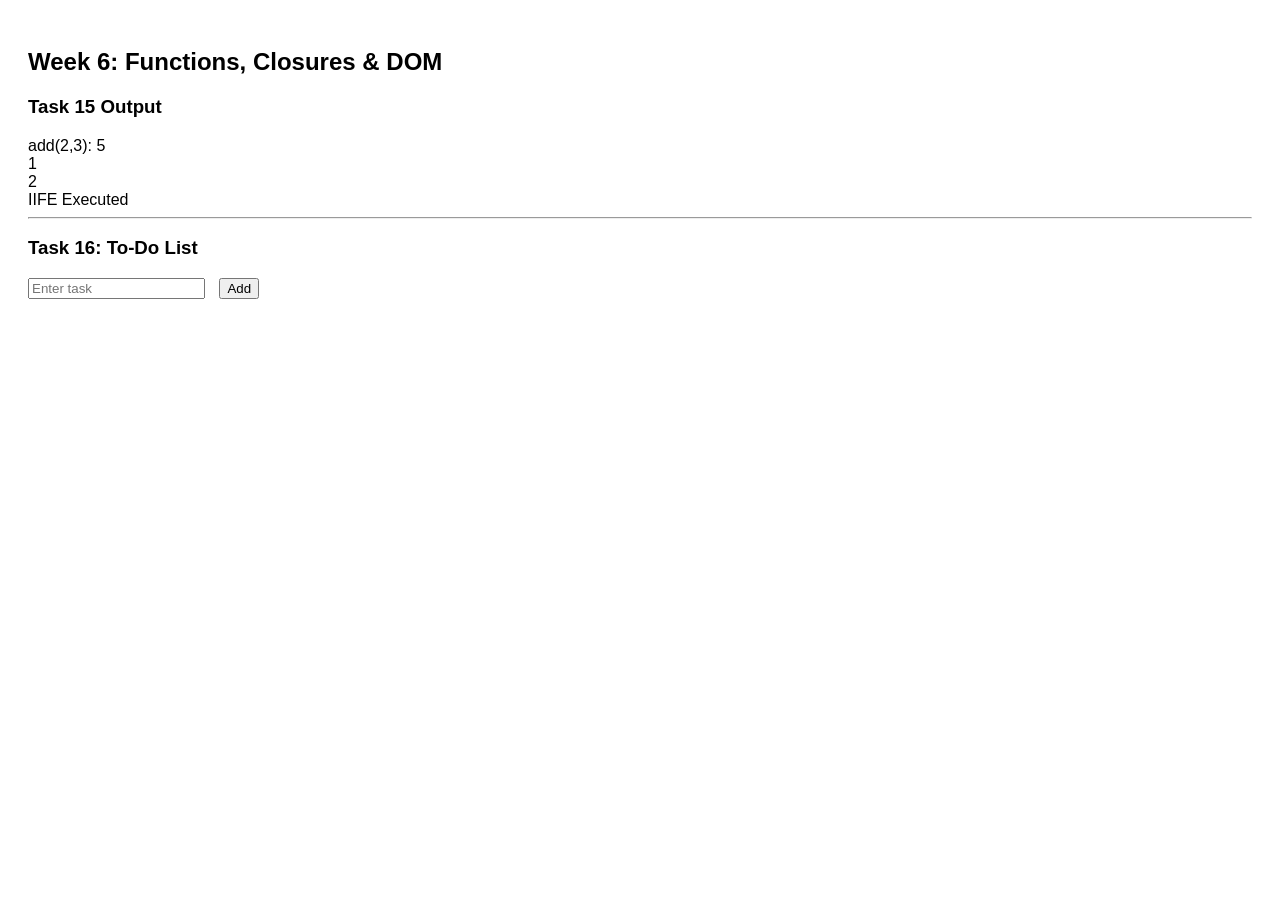
<file: week 6/index.html>
<!DOCTYPE html>
<html>
<head>
  <title>Week 6 – Functions & DOM</title>
  <style>
    body { font-family: Arial; padding: 20px; }
    li { margin: 5px 0; }
    button { margin-left: 10px; }
  </style>
</head>
<body>

<h2>Week 6: Functions, Closures & DOM</h2>

<h3>Task 15 Output</h3>
<div id="output"></div>

<hr>

<h3>Task 16: To-Do List</h3>

<input type="text" id="taskInput" placeholder="Enter task">
<button onclick="addTask()">Add</button>

<ul id="taskList"></ul>

<script src="script.js"></script>

</body>
</html>
</file>
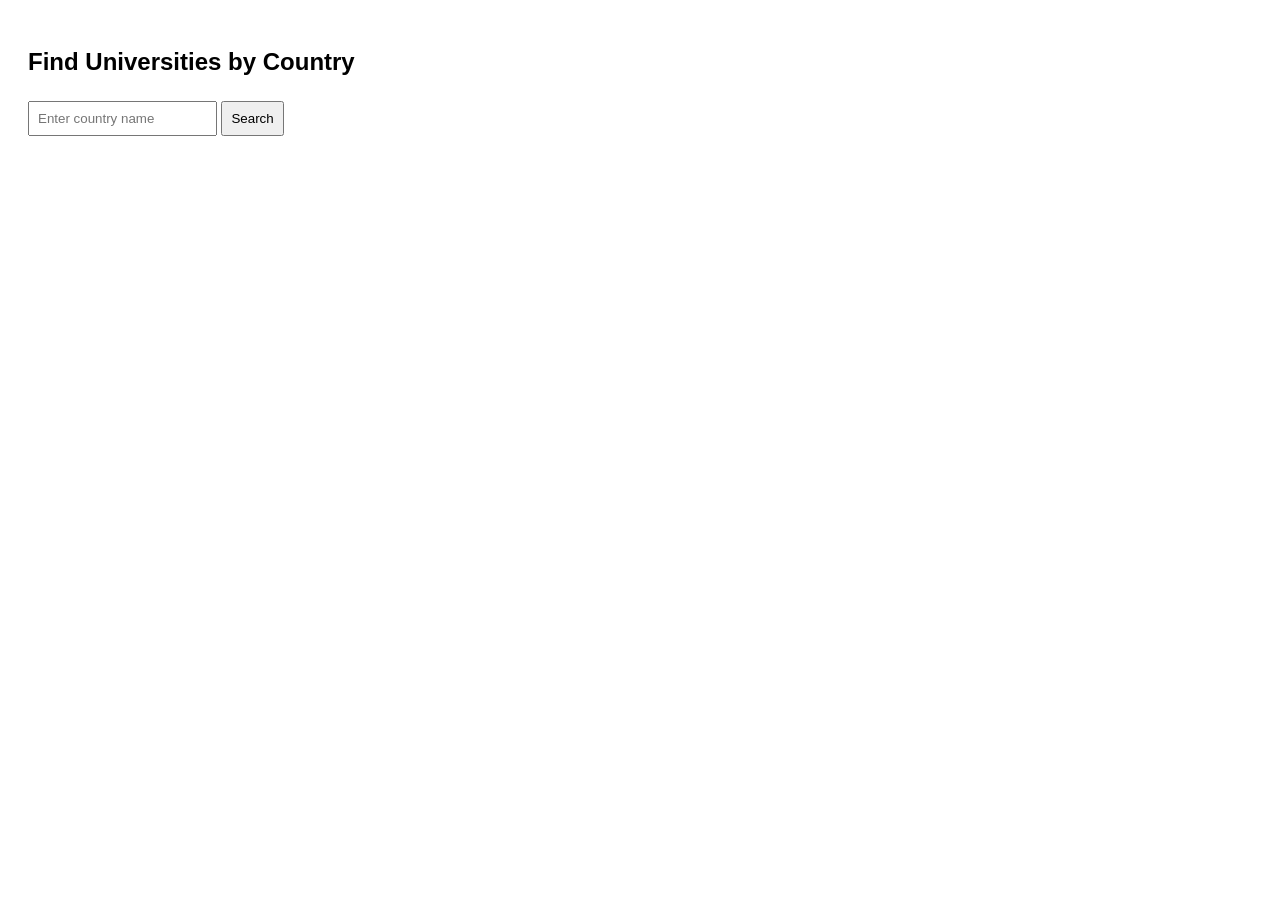
<file: week10/index.html>
<!DOCTYPE html>
<html>
<head>
  <title>Week 10 – Universities API</title>
  <style>
    body { font-family: Arial; padding: 20px; }
    input, button { padding: 8px; margin: 5px 0; }
    .card {
      border: 1px solid #ccc;
      padding: 10px;
      margin: 10px 0;
    }
  </style>
</head>
<body>

<h2>Find Universities by Country</h2>

<input type="text" id="country" placeholder="Enter country name">
<button onclick="getUniversities()">Search</button>

<div id="result"></div>

<script src="script.js"></script>

</body>
</html>
</file>
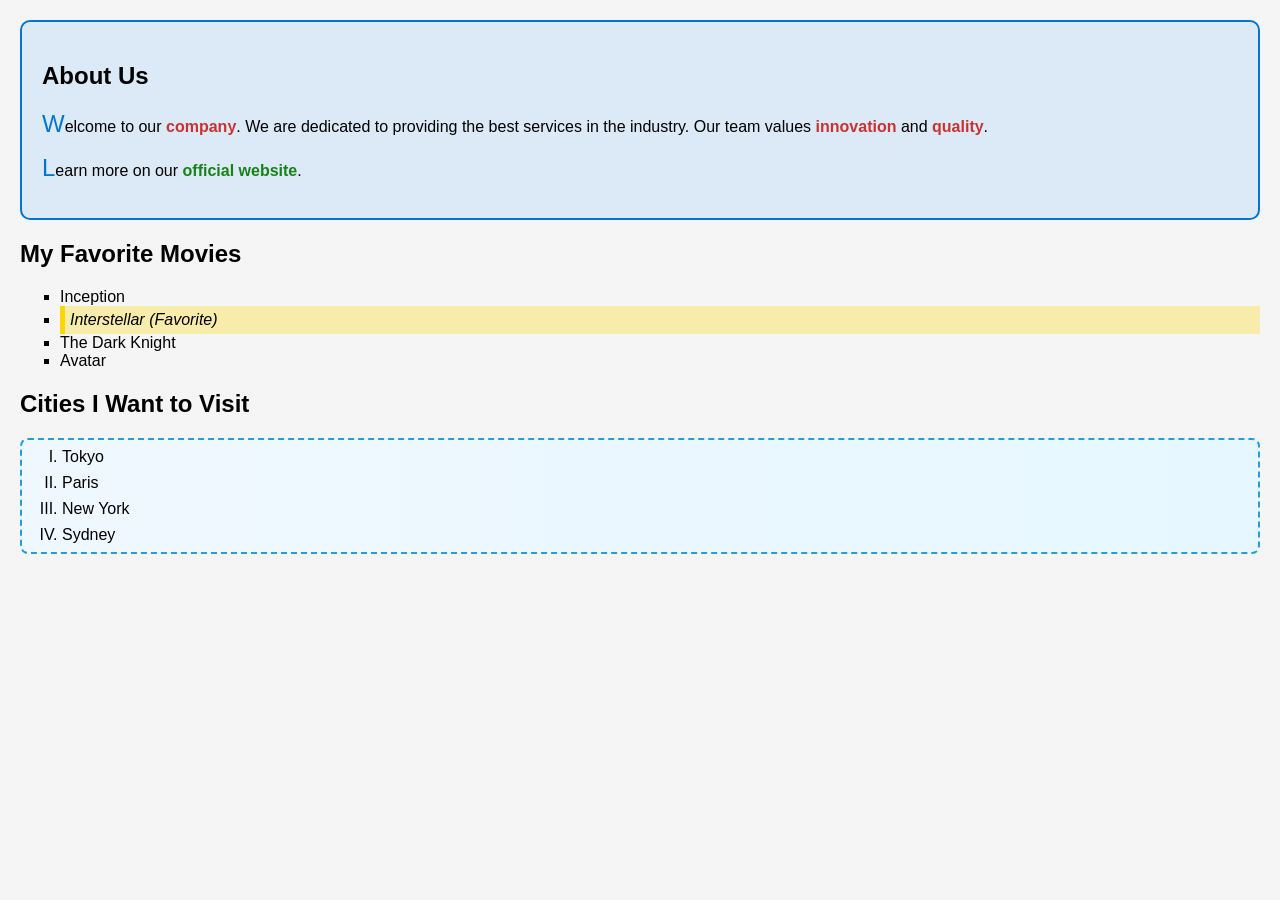
<file: week2/index.html>
<!DOCTYPE html>
<html lang="en">
<head>
  <meta charset="UTF-8">
  <title>About Us Page</title>
  <link rel="stylesheet" href="style.css">
</head>
<body>

  <section id="about">
    <h1>About Us</h1>
    <p>Welcome to our <span class="highlight">company</span>. We are dedicated to providing the best 
       services in the industry. Our team values <span class="highlight">innovation</span> and <span class="highlight">quality</span>.</p>
    <p>Learn more on our <a href="https://www.youtube.com/" target="_blank">official website</a>.</p>
  </section>

  <!-- Unordered list of movies -->
  <h2>My Favorite Movies</h2>
  <ul class="movies">
    <li>Inception</li>
    <li class="favorite">Interstellar (Favorite)</li>
    <li>The Dark Knight</li>
    <li>Avatar</li>
  </ul>

  <!-- Ordered list of cities -->
  <h2>Cities I Want to Visit</h2>
  <ol class="cities">
    <li>Tokyo</li>
    <li>Paris</li>
    <li>New York</li>
    <li>Sydney</li>
  </ol>

</body>
</html>
</file>
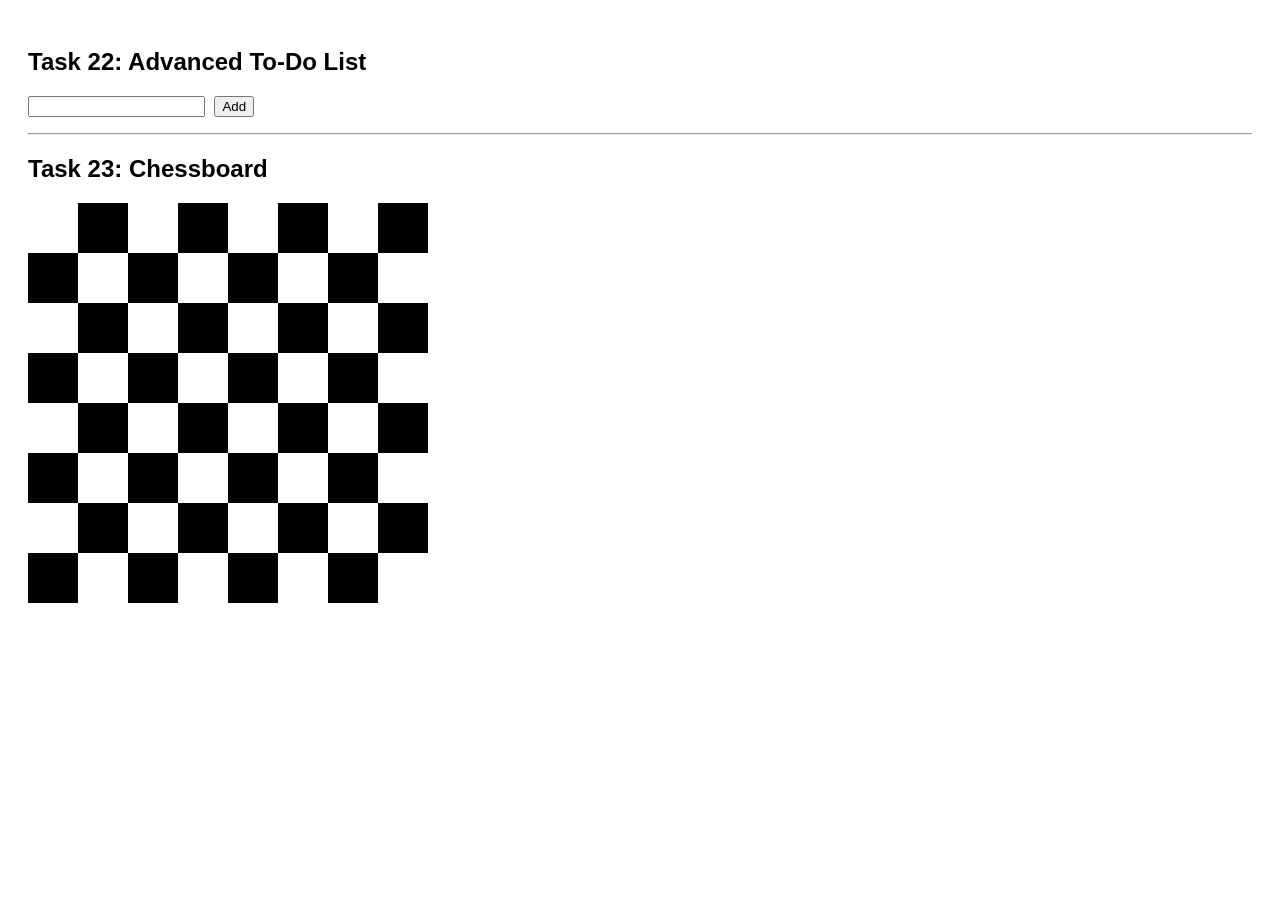
<file: week9/index.html>
<!DOCTYPE html>
<html>
<head>
  <title>Week 9 – Advanced DOM</title>
  <style>
    body { font-family: Arial; padding: 20px; }
    li { margin: 5px 0; }
    button { margin-left: 5px; }

    #board {
      display: grid;
      grid-template-columns: repeat(8, 50px);
      width: 400px;
      margin-top: 20px;
    }
    .cell {
      width: 50px;
      height: 50px;
    }
  </style>
</head>
<body>

<h2>Task 22: Advanced To-Do List</h2>

<input type="text" id="taskInput">
<button onclick="addTask()">Add</button>

<ul id="taskList"></ul>

<hr>

<h2>Task 23: Chessboard</h2>
<div id="board"></div>

<script src="script.js"></script>

</body>
</html>
</file>
<file: week2/style.css>
body {
      font-family: Arial, sans-serif;
      background-color: #f5f5f5; /* HEX color */
      margin: 20px;
    }

    /* ID selector */
    #about {
      background-color: rgba(0, 128, 255, 0.1); /* RGBA color */
      border: 2px solid #0077cc;
      padding: 20px;
      border-radius: 10px;
    }

    /* Class selector */
    .highlight {
      color: rgb(200, 50, 50); /* RGB color */
      font-weight: bold;
    }

    /* Attribute selector */
    a[target="_blank"] {
      color: hsl(120, 70%, 30%); /* HSL color */
      text-decoration: none;
      font-weight: bold;
    }

    /* Pseudo-class selector */
    a:hover {
      color: #ff6600;
      text-decoration: underline;
    }

    /* Pseudo-element selector */
    p::first-letter {
      font-size: 1.5em;
      color: #0077cc;
    }

    /* Unordered movie list */
    ul.movies {
      list-style-type: square;
      margin-top: 20px;
    }

    /* Style favorite movie uniquely */
    ul.movies li.favorite {
      background-color: rgba(255, 215, 0, 0.3);
      border-left: 5px solid gold;
      padding: 5px;
      font-style: italic;
    }

    /* Ordered city list with custom styles */
    ol.cities {
      list-style-type: upper-roman;
      background: linear-gradient(to right, #f0f8ff, #e6f7ff);
      
      border: 2px dashed hsl(200, 70%, 50%);
      border-radius: 8px;
    }

    ol.cities li {
      margin: 8px 0;
      transition: transform 0.3s;
    }

    /* Hover effect random styling */
    ol.cities li:hover {
      transform: scale(1.1);
      color: #ff1493;
      font-weight: bold;
    }
</file>
